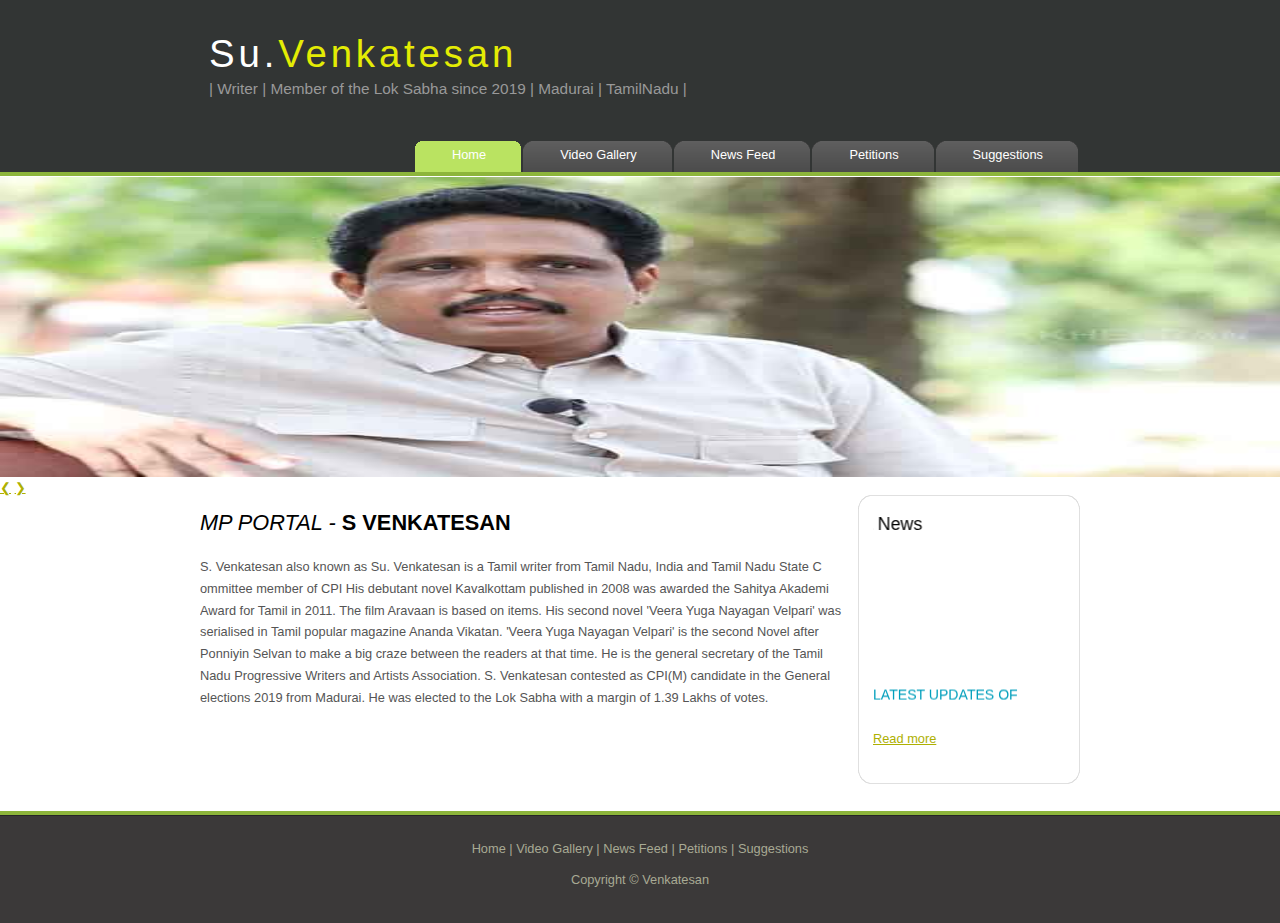
<file: index.html>
<!DOCTYPE HTML>
<html>

<head>
  <title>Su.Venkatesan</title>
  <meta name="description" content="website description" />
  <meta name="keywords" content="website keywords, website keywords" />
  <meta http-equiv="content-type" content="text/html; charset=windows-1252" />
  <link rel="stylesheet" type="text/css" href="style/style.css" />
  <script type="text/javascript" src="lib/jquery-3.4.1.min.js"> </script>
  

  
  
</head>

<body>
  <div id="main">
    <div id="header">
      <div id="logo">
        <div id="logo_text">
          <!-- class="logo_colour", allows you to change the colour of the text -->
          <h1><a href="index.html">Su.<span class="logo_colour">Venkatesan</span></a></h1>
          <h2>| Writer | Member of the Lok Sabha since 2019 | Madurai | TamilNadu |</h2>
        </div>
      </div>
      <div id="menubar">
        <ul id="menu">
          <!-- put class="selected" in the li tag for the selected page - to highlight which page you're on -->
          <li class="selected"><a href="index.html">Home</a></li>
          <li><a href="vg.html">Video Gallery</a></li>
          <li><a href="nf.html">News Feed</a></li>
          <li><a href="petition.html">Petitions</a></li>
		  <li><a href="contact.html">Suggestions</a></li>
        </ul>
      </div>
    </div>
	<!-- Slideshow container -->
<div class="slideshow-container" style="float:left" >

  <!-- Full-width images with number and caption text -->
  <div class="mySlides fade">
    <div class="numbertext"></div>
    <img src="img/su-venkatesan.jpg" width="200%" height="300">
    <div class="text"></div>
  </div>

  <div class="mySlides fade">
    <div class="numbertext"></div>
    <img src="img/venki1.jpeg" width="200%" height="300">
    <div class="text"></div>
  </div>

  <div class="mySlides fade">
    <div class="numbertext"></div>
    <img src="img/su-venkatesan.jpg" width="200%" height="300" >
    <div class="text"></div>
  </div>

  <!-- Next and previous buttons -->
  <a class="prev" onclick="plusSlides(-1)">&#10094;</a>
  <a class="next" onclick="plusSlides(1)">&#10095;</a>
</div>
<br>

<!-- The dots/circles -->
<div style="text-align:center">
  <span class="dot" onclick="currentSlide(1)"></span>
  <span class="dot" onclick="currentSlide(2)"></span>
  <span class="dot" onclick="currentSlide(3)"></span>
</div>
<script>
$(window).load(function(){
 $('.cntnr').find('img').each(function(){
  var imgClass = (this.width/this.height > 1) ? 'wide' : 'tall';
  $(this).addClass(imgClass);
 })
})
</script>
<script>
var slideIndex = 0;
showSlides();

function showSlides() {
  var i;
  var slides = document.getElementsByClassName("mySlides");
  for (i = 0; i < slides.length; i++) {
    slides[i].style.display = "none";
  }
  slideIndex++;
  if (slideIndex > slides.length) {slideIndex = 1}
  slides[slideIndex-1].style.display = "block";
  setTimeout(showSlides, 2000); // Change image every 2 seconds
}
</script>
    
    <div id="site_content">


	  <div id="sidebar_container" >
        <div class="sidebar">
          <div class="sidebar_top">
		  </div>
          <div class="sidebar_item" >
            <!-- insert your sidebar items here -->
			
            <marquee behavior="scroll" direction="right" class="c1"><h3>Latest News</h3></marquee>
            <marquee behavior="scroll" direction="up" height="150" 
			scrollamount="2" scrolldelay="10">
			<h4>Latest updates of Su.Venkatesan</h4>
            <h5></h5>
			<p>ON DATE:
			<script> document.write(new Date().toLocaleDateString()); </script>
			</p>
			<p>info<br>info<br>info<br>info<br>info<br>info<br>info<br>info<br></p>
          </marquee>
		  <p><br><a href="nf.html">Read more</a></p>
		  </div>
          <div class="sidebar_base"></div>
        </div>
	</div>
      <div id="content" >
        <!-- insert the page content here -->
        <h1><i>MP PORTAL - </i><strong><b>S VENKATESAN</b></strong></h1>
		<p>S. Venkatesan also known as Su. Venkatesan is a Tamil writer from Tamil Nadu, India and Tamil Nadu State C
		ommittee member of CPI His debutant novel Kavalkottam published in 2008 was awarded the Sahitya Akademi Award for Tamil in 2011.
		The film Aravaan is based on items. His second novel 'Veera 
		Yuga Nayagan Velpari' was serialised in Tamil popular magazine Ananda Vikatan. 'Veera Yuga Nayagan Velpari' is 
		the second Novel after Ponniyin Selvan to make a big craze between the readers at that time. He is the general secretary of 
		the Tamil Nadu Progressive Writers and Artists Association. S. Venkatesan contested as CPI(M) candidate in 
		the General elections 2019 from Madurai.
		He was elected to the Lok Sabha with a margin of 1.39 Lakhs of votes.</p>
        <p></p>
      </div>
    </div>

</div>
    <div id="content_footer"></div>
    <div id="footer" style="float:left;">
      <p><a href="index.html">Home</a> | <a href="examples.html">Video Gallery</a> | <a href="page.html">News Feed</a> | <a href="another_page.html">Petitions</a> | <a href="contact.html">Suggestions</a></p>
      <p>Copyright &copy; Venkatesan</p>
    </div>
  </div>
  
  <script type="text/javascript">!function(t,e){t.artibotApi={l:[],t:[],on:function(){this.l.push(arguments)},trigger:function(){this.t.push(arguments)}};var a=!1,i=e.createElement("script");i.async=!0,i.type="text/javascript",i.src="https://app.artibot.ai/loader.js",e.getElementsByTagName("head").item(0).appendChild(i),i.onreadystatechange=i.onload=function(){if(!(a||this.readyState&&"loaded"!=this.readyState&&"complete"!=this.readyState)){new window.ArtiBot({i:"af5b0c29-c519-4b2a-9de8-5ac57d05208c"});a=!0}}}(window,document);</script>
</body>
</html>
</file>
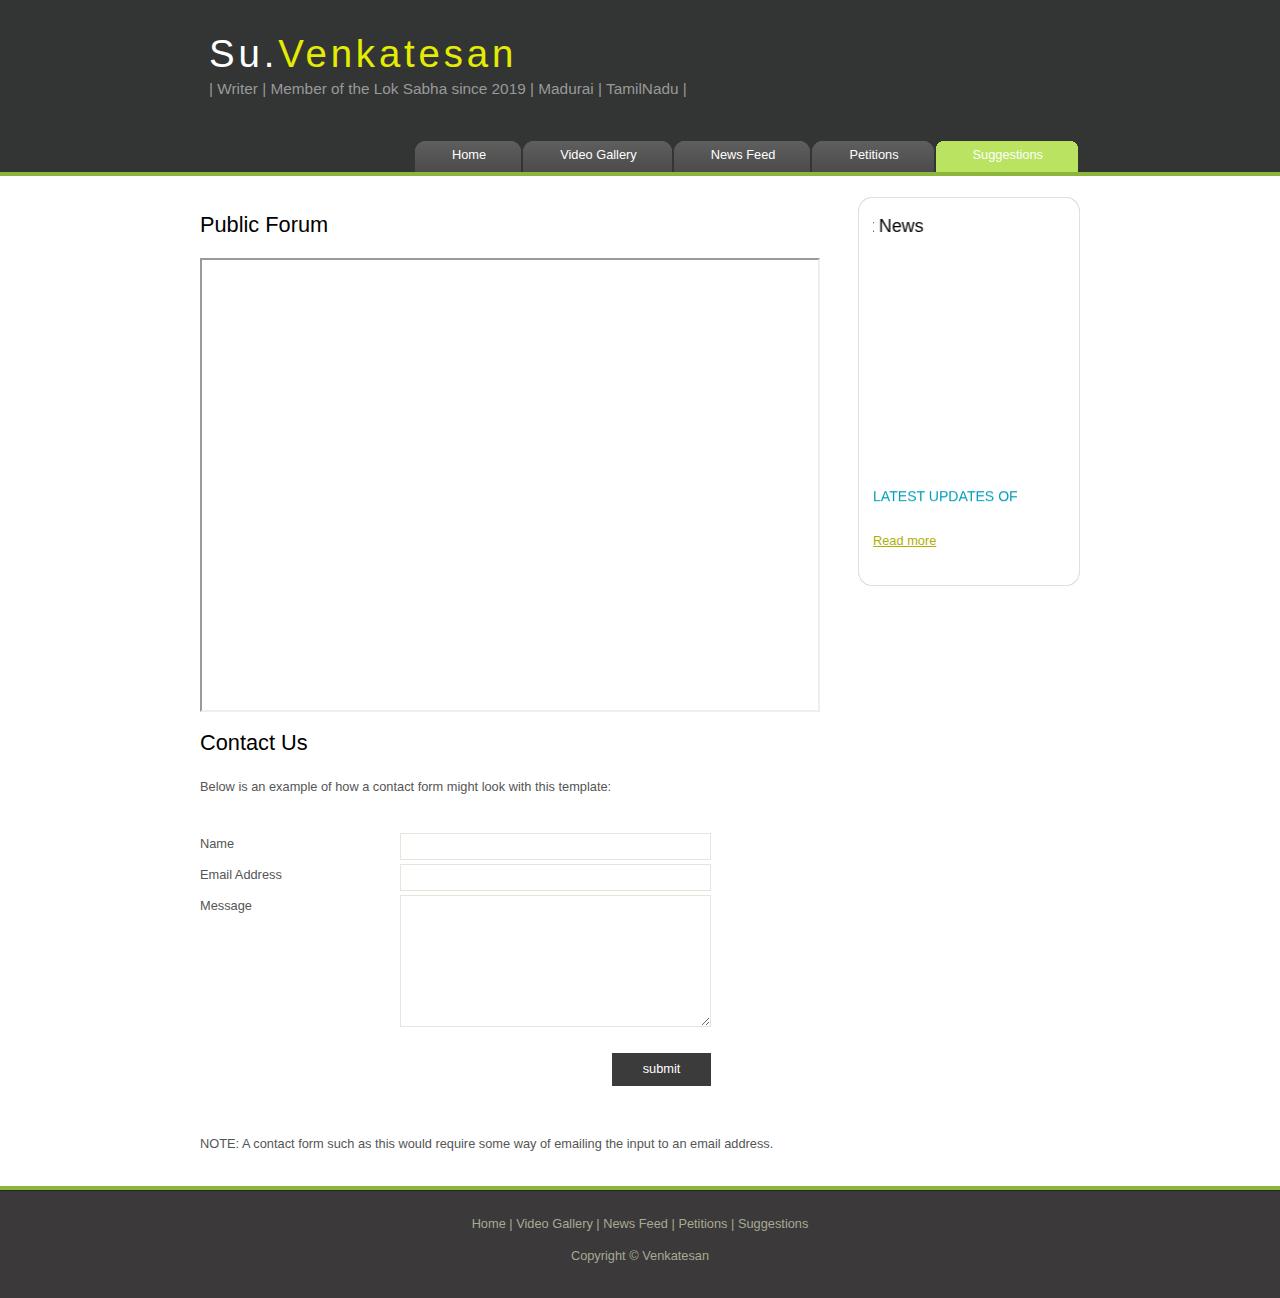
<file: contact.html>
<!DOCTYPE HTML>
<html>

<head>
  <title>Public Forum</title>
  <meta name="description" content="website description" />
  <meta name="keywords" content="website keywords, website keywords" />
  <meta http-equiv="content-type" content="text/html; charset=windows-1252" />
  <link rel="stylesheet" type="text/css" href="style/style.css" />
</head>

<body>
  <div id="main">
    <div id="header">
      <div id="logo">
        <div id="logo_text">
          <!-- class="logo_colour", allows you to change the colour of the text -->
          <h1><a href="index.html">Su.<span class="logo_colour">Venkatesan</span></a></h1>
          <h2>| Writer | Member of the Lok Sabha since 2019 | Madurai | TamilNadu |</h2>
        </div>
      </div>
      <div id="menubar">
        <ul id="menu">
          <!-- put class="selected" in the li tag for the selected page - to highlight which page you're on -->
          <li><a href="index.html">Home</a></li>
          <li><a href="vg.html">Video Gallery</a></li>
          <li><a href="nf.html">News Feed</a></li>
          <li><a href="petition.html">Petitions</a></li>
          <li class="selected"><a href="contact.html">Suggestions</a></li>
        </ul>
      </div>
    </div>
    <div id="content_header"></div>
   <div id="site_content">
      <div id="sidebar_container">
        <div class="sidebar">
          <div class="sidebar_top"></div>
          <div class="sidebar_item">
            <marquee behavior="scroll" direction="right"><h3>Latest News</h3></marquee>
            <marquee behavior="scroll" direction="up" height="250" 
			scrollamount="2" scrolldelay="10">
			<h4>Latest updates of Su.Venkatesan</h4>
            <h5></h5>
			<img src="img/venki1.jpeg">
			<p>ON DATE:
			<script> document.write(new Date().toLocaleDateString()); </script>
			</p>
			<p>info<br>info<br>info<br>info<br>info<br>info<br>info<br>info<br></p>
          </marquee>
		  <p><br><a href="page.html">Read more</a></p>
          </div>
          <div class="sidebar_base"></div>
        </div>
      </div>
      <div id="content">
		<h1> Public Forum </h1>
		<iframe src="http://mdump.forumotion.com/" height="450" width=70%>
		</iframe>
        <!-- insert the page content here -->
        <h1>Contact Us</h1>
        <p>Below is an example of how a contact form might look with this template:</p>       
          <div class="form_settings">
            <p><span>Name</span><input class="contact" type="text" name="your_name" value="" /></p>
            <p><span>Email Address</span><input class="contact" type="text" name="your_email" value="" /></p>
            <p><span>Message</span><textarea class="contact textarea" rows="8" cols="50" name="your_enquiry"></textarea></p>
            <p style="padding-top: 15px"><span>&nbsp;</span><input class="submit" type="submit" name="contact_submitted" value="submit" /></p>
          </div>       
        <p><br /><br />NOTE: A contact form such as this would require some way of emailing the input to an email address.</p>
      </div>
    </div>
    <div id="content_footer">
	</div>
    <div id="footer">
      <p><a href="index.html">Home</a> | <a href="examples.html">Video Gallery</a> | <a href="page.html">News Feed</a> | <a href="another_page.html">Petitions</a> | <a href="contact.html">Suggestions</a></p>
      <p>Copyright &copy; Venkatesan</p>
    </div>
  </div>
  <script type="text/javascript">!function(t,e){t.artibotApi={l:[],t:[],on:function(){this.l.push(arguments)},trigger:function(){this.t.push(arguments)}};var a=!1,i=e.createElement("script");i.async=!0,i.type="text/javascript",i.src="https://app.artibot.ai/loader.js",e.getElementsByTagName("head").item(0).appendChild(i),i.onreadystatechange=i.onload=function(){if(!(a||this.readyState&&"loaded"!=this.readyState&&"complete"!=this.readyState)){new window.ArtiBot({i:"af5b0c29-c519-4b2a-9de8-5ac57d05208c"});a=!0}}}(window,document);</script>
</body>
</html>
</file>
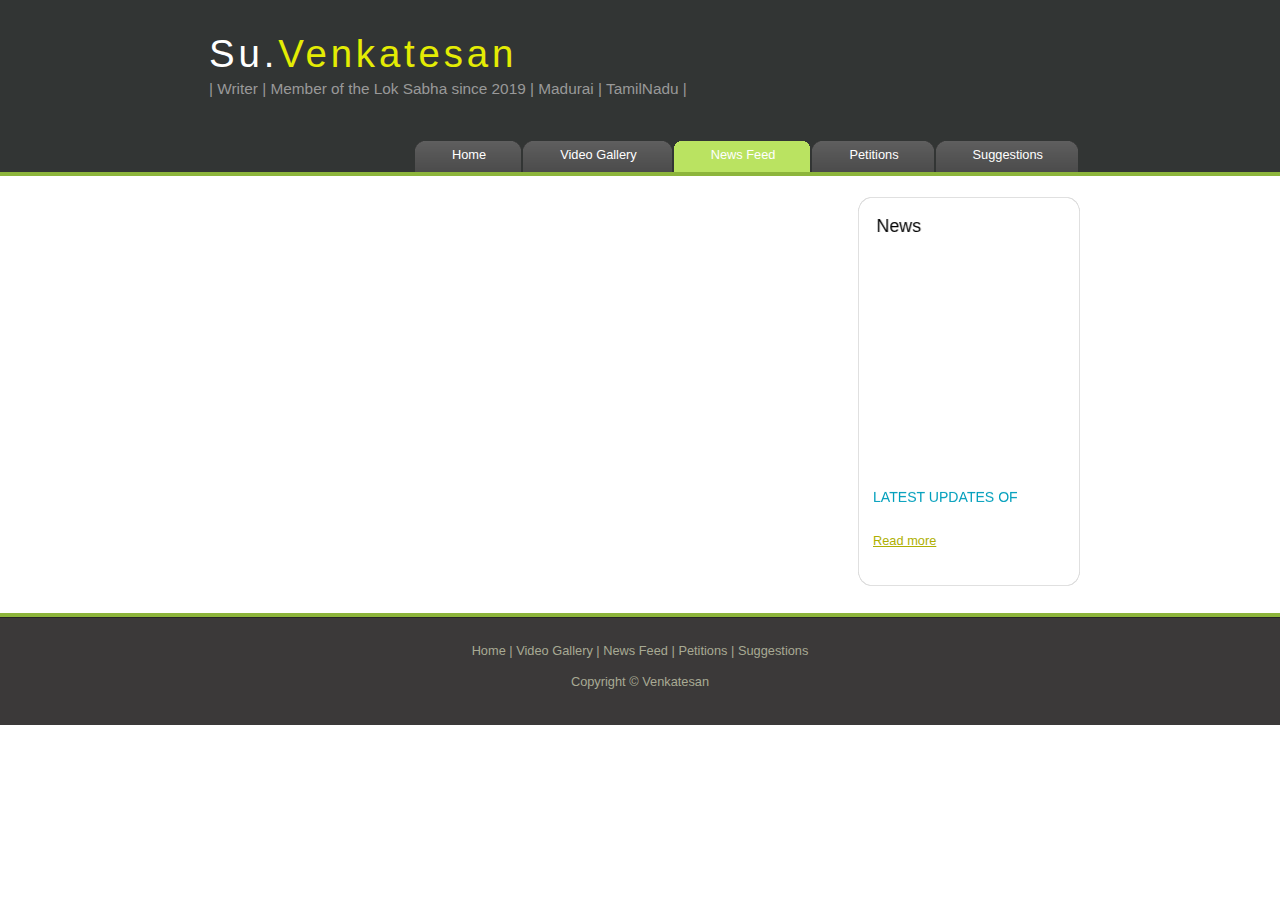
<file: nf.html>
<!DOCTYPE HTML>
<html>

<head>
  <title>News Feed</title>
  <meta name="description" content="website description" />
  <meta name="keywords" content="website keywords, website keywords" />
  <meta http-equiv="content-type" content="text/html; charset=windows-1252" />
  <link rel="stylesheet" type="text/css" href="style/style.css" />
</head>

<body>
  <div id="main">
    <div id="header">
      <div id="logo">
        <div id="logo_text">
          <!-- class="logo_colour", allows you to change the colour of the text -->
          <h1><a href="index.html">Su.<span class="logo_colour">Venkatesan</span></a></h1>
          <h2>| Writer | Member of the Lok Sabha since 2019 | Madurai | TamilNadu |</h2>
        </div>
      </div>
      <div id="menubar">
        <ul id="menu">
          <!-- put class="selected" in the li tag for the selected page - to highlight which page you're on -->
          <li><a href="index.html">Home</a></li>
          <li><a href="vg.html">Video Gallery</a></li>
          <li class="selected"><a href="nf.html">News Feed</a></li>
          <li><a href="petition.html">Petitions</a></li>
          <li><a href="contact.html">Suggestions</a></li>
        </ul>
      </div>
    </div>
    <div id="content_header"></div>
    <div id="site_content">
      <div id="sidebar_container">
        <div class="sidebar">
          <div class="sidebar_top"></div>
          <div class="sidebar_item">
            <marquee behavior="scroll" direction="right"><h3>Latest News</h3></marquee>
            <marquee behavior="scroll" direction="up" height="250" 
			scrollamount="2" scrolldelay="10">
			<h4>Latest updates of Su.Venkatesan</h4>
            <h5></h5>
			<img src="img/venki1.jpeg">
			<p>ON DATE:
			<script> document.write(new Date().toLocaleDateString()); </script>
			</p>
			<p>info<br>info<br>info<br>info<br>info<br>info<br>info<br>info<br></p>
          </marquee>
		  <p><br><a href="page.html">Read more</a></p>
          </div>
          <div class="sidebar_base"></div>
        </div>
        
        
      </div>
      <div class="content">
        <!-- insert the page content here -->
        <marquee behavior="scroll" direction="up" height="350" 
			scrollamount="2" scrolldelay="1">
		<h1>LATEST UPDATES</h1>
        <p>S. Venkatesan also known as Su. Venkatesan is a Tamil writer from Tamil Nadu, India and Tamil Nadu State C
		ommittee member of CPI His debutant novel Kavalkottam published in 2008 was awarded the Sahitya Akademi Award for Tamil in 2011.
		The film Aravaan is based on items. His second novel 'Veera 
		Yuga Nayagan Velpari' was serialised in Tamil popular magazine Ananda Vikatan. 'Veera Yuga Nayagan Velpari' is 
		the second Novel after Ponniyin Selvan to make a big craze between the readers at that time. He is the general secretary of 
		the Tamil Nadu Progressive Writers and Artists Association. S. Venkatesan contested as CPI(M) candidate in 
		the General elections 2019 from Madurai.
		He was elected to the Lok Sabha with a margin of 1.39 Lakhs of votes.</p>
        <img src="img/venki2.jpeg">
		<p>S. Venkatesan also known as Su. Venkatesan is a Tamil writer from Tamil Nadu, India and Tamil Nadu State C
		ommittee member of CPI His debutant novel Kavalkottam published in 2008 was awarded the Sahitya Akademi Award for Tamil in 2011.
		The film Aravaan is based on items. His second novel 'Veera 
		Yuga Nayagan Velpari' was serialised in Tamil popular magazine Ananda Vikatan. 'Veera Yuga Nayagan Velpari' is 
		the second Novel after Ponniyin Selvan to make a big craze between the readers at that time. He is the general secretary of 
		the Tamil Nadu Progressive Writers and Artists Association. S. Venkatesan contested as CPI(M) candidate in 
		the General elections 2019 from Madurai.
		He was elected to the Lok Sabha with a margin of 1.39 Lakhs of votes.</p><p>S. Venkatesan also known as Su. Venkatesan is a Tamil writer from Tamil Nadu, India and Tamil Nadu State C
		ommittee member of CPI His debutant novel Kavalkottam published in 2008 was awarded the Sahitya Akademi Award for Tamil in 2011.
		The film Aravaan is based on items. His second novel 'Veera 
		Yuga Nayagan Velpari' was serialised in Tamil popular magazine Ananda Vikatan. 'Veera Yuga Nayagan Velpari' is 
		the second Novel after Ponniyin Selvan to make a big craze between the readers at that time. He is the general secretary of 
		the Tamil Nadu Progressive Writers and Artists Association. S. Venkatesan contested as CPI(M) candidate in 
		the General elections 2019 from Madurai.
		He was elected to the Lok Sabha with a margin of 1.39 Lakhs of votes.</p>
		
		</marquee>
	  </div>
    </div>
    <div id="content_footer"></div>
    <div id="footer">
      <p><a href="index.html">Home</a> | <a href="examples.html">Video Gallery</a> | <a href="page.html">News Feed</a> | <a href="another_page.html">Petitions</a> | <a href="contact.html">Suggestions</a></p>
      <p>Copyright &copy; Venkatesan</p>
    </div>
  </div>
  <script type="text/javascript">!function(t,e){t.artibotApi={l:[],t:[],on:function(){this.l.push(arguments)},trigger:function(){this.t.push(arguments)}};var a=!1,i=e.createElement("script");i.async=!0,i.type="text/javascript",i.src="https://app.artibot.ai/loader.js",e.getElementsByTagName("head").item(0).appendChild(i),i.onreadystatechange=i.onload=function(){if(!(a||this.readyState&&"loaded"!=this.readyState&&"complete"!=this.readyState)){new window.ArtiBot({i:"af5b0c29-c519-4b2a-9de8-5ac57d05208c"});a=!0}}}(window,document);</script>
</body>
</html>
</file>
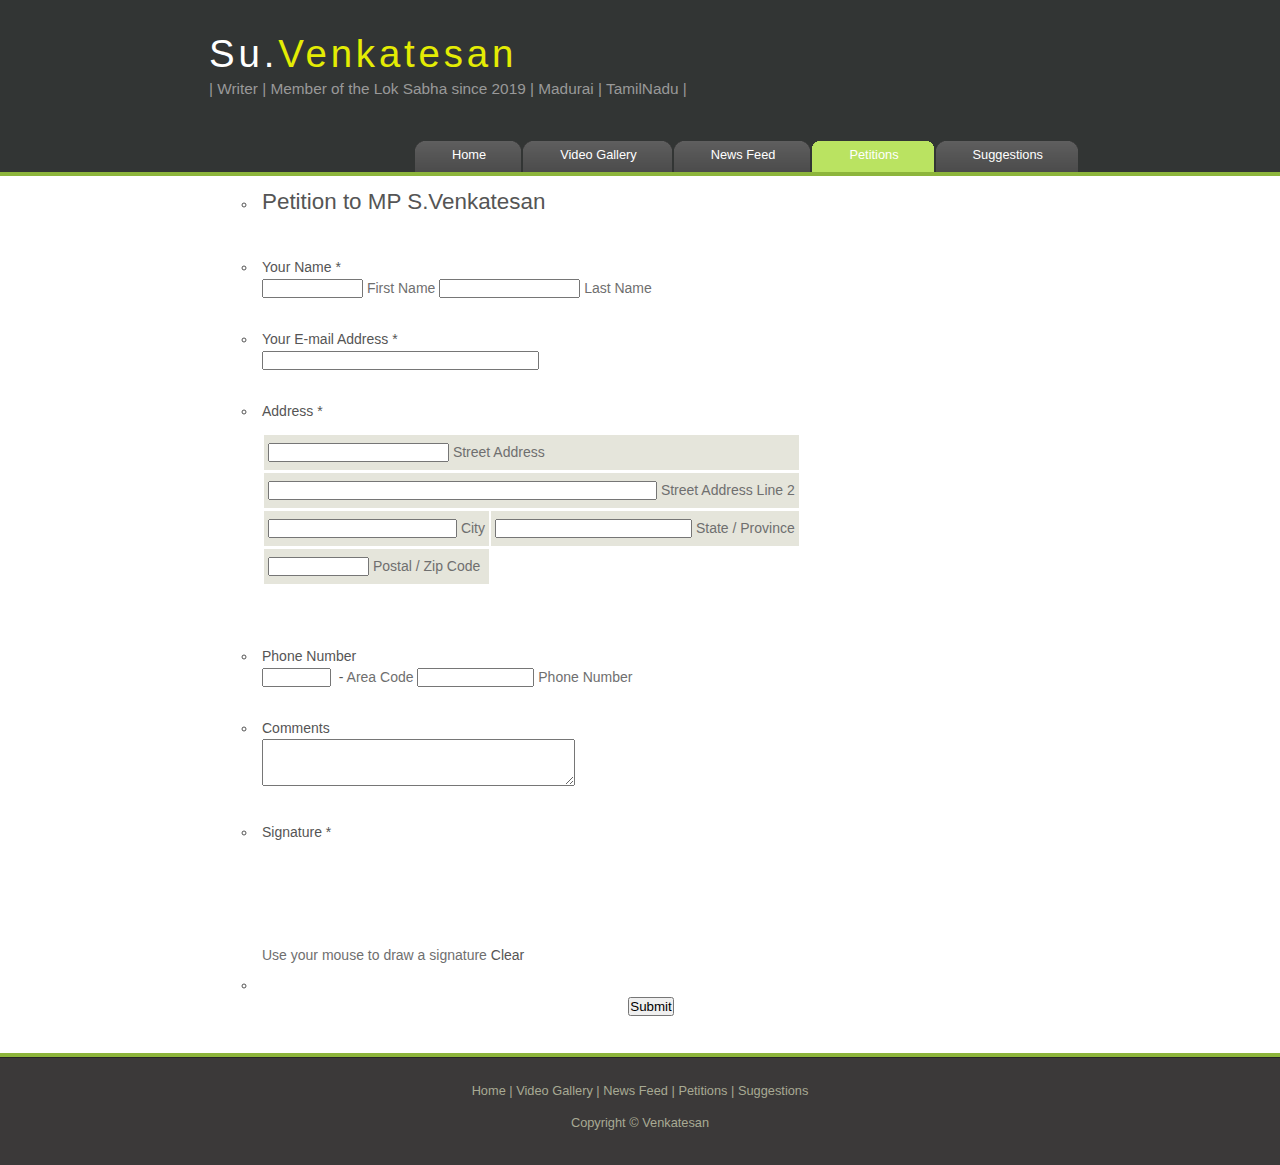
<file: petition.html>
<!DOCTYPE HTML>
<html>

<head>
  <title>Petition</title>
  <meta name="description" content="website description" />
  <meta name="keywords" content="website keywords, website keywords" />
  <meta http-equiv="content-type" content="text/html; charset=windows-1252" />
  <link rel="stylesheet" type="text/css" href="style/style.css" />
</head>

<body>
  <div id="main">
    <div id="header">
      <div id="logo">
        <div id="logo_text">
          <!-- class="logo_colour", allows you to change the colour of the text -->
          <h1><a href="index.html">Su.<span class="logo_colour">Venkatesan</span></a></h1>
          <h2>| Writer | Member of the Lok Sabha since 2019 | Madurai | TamilNadu |</h2>
        </div>
      </div>
      <div id="menubar">
        <ul id="menu">
          <!-- put class="selected" in the li tag for the selected page - to highlight which page you're on -->
          <li><a href="index.html">Home</a></li>
          <li><a href="vg.html">Video Gallery</a></li>
          <li><a href="nf.html">News Feed</a></li>
          <li class="selected"><a href="petition.html">Petitions</a></li>
          <li><a href="contact.html">Suggestions</a></li>
        </ul>
      </div>
    </div>
    <div id="content_header"></div>
 
 
 
 <link type="text/css" media="print" rel="stylesheet" href="https://cdn.jotfor.ms/css/printForm.css?3.3.14743" />
<link type="text/css" rel="stylesheet" href="https://cdn.jotfor.ms/css/styles/nova.css?3.3.14743" />
<link type="text/css" rel="stylesheet" href="https://cdn.jotfor.ms/themes/CSS/566a91c2977cdfcd478b4567.css?themeRevisionID=5cf39fbd544a5401541a4081"/>
<style type="text/css">
    .form-label-left{
        width:150px;
    }
    .form-line{
        padding-top:12px;
        padding-bottom:12px;
    }
    .form-label-right{
        width:150px;
    }
    body, html{
        margin:0;
        padding:0;
        background:#fff;
    }

    .form-all{
        margin:0px auto;
        padding-top:0px;
        width:800px;
        color:#555 !important;
        font-family:"Lucida Grande", "Lucida Sans Unicode", "Lucida Sans", Verdana, sans-serif;
        font-size:14px;
    }
    .form-radio-item label, .form-checkbox-item label, .form-grading-label, .form-header{
        color: false;
    }

</style>

<style type="text/css" id="form-designer-style">
    /* Injected CSS Code */
/*PREFERENCES STYLE*/
    .form-all {
      font-family: 'Lucida Grande', 'Lucida Sans Unicode', 'Lucida Sans', Verdana, Tahoma, sans-serif, sans-serif;
    }
    .form-all .qq-upload-button,
    .form-all .form-submit-button,
    .form-all .form-submit-reset,
    .form-all .form-submit-print {
      font-family: 'Lucida Grande', 'Lucida Sans Unicode', 'Lucida Sans', Verdana, Tahoma, sans-serif, sans-serif;
    }
    .form-all .form-pagebreak-back-container,
    .form-all .form-pagebreak-next-container {
      font-family: 'Lucida Grande', 'Lucida Sans Unicode', 'Lucida Sans', Verdana, Tahoma, sans-serif, sans-serif;
    }
    .form-header-group {
      font-family: 'Lucida Grande', 'Lucida Sans Unicode', 'Lucida Sans', Verdana, Tahoma, sans-serif, sans-serif;
    }
    .form-label {
      font-family: 'Lucida Grande', 'Lucida Sans Unicode', 'Lucida Sans', Verdana, Tahoma, sans-serif, sans-serif;
    }
  
    .form-label.form-label-auto {
      
    display: block;
    float: none;
    text-align: left;
    width: 100%;
  
    }
  
    .form-line {
      margin-top: 12px 36px 12px 36px px;
      margin-bottom: 12px 36px 12px 36px px;
    }
  
    .form-all {
      width: 800px;
    }
  
    .form-label-left,
    .form-label-right,
    .form-label-left.form-label-auto,
    .form-label-right.form-label-auto {
      width: 150px;
    }
  
    .form-all {
      font-size: 14pxpx
    }
    .form-all .qq-upload-button,
    .form-all .qq-upload-button,
    .form-all .form-submit-button,
    .form-all .form-submit-reset,
    .form-all .form-submit-print {
      font-size: 14pxpx
    }
    .form-all .form-pagebreak-back-container,
    .form-all .form-pagebreak-next-container {
      font-size: 14pxpx
    }
  
    .supernova .form-all, .form-all {
      background-color: #fff;
      border: 1px solid transparent;
    }
  
    .form-all {
      color: #555;
    }
    .form-header-group .form-header {
      color: #555;
    }
    .form-header-group .form-subHeader {
      color: #555;
    }
    .form-label-top,
    .form-label-left,
    .form-label-right,
    .form-html,
    .form-checkbox-item label,
    .form-radio-item label {
      color: #555;
    }
    .form-sub-label {
      color: #6f6f6f;
    }
  
    .supernova {
      background-color: undefined;
    }
    .supernova body {
      background: transparent;
    }
  
    .form-textbox,
    .form-textarea,
    .form-radio-other-input,
    .form-checkbox-other-input,
    .form-captcha input,
    .form-spinner input {
      background-color: undefined;
    }
  
    .supernova {
      background-image: none;
    }
    #stage {
      background-image: none;
    }
  
    .form-all {
      background-image: none;
    }
  
  .ie-8 .form-all:before { display: none; }
  .ie-8 {
    margin-top: auto;
    margin-top: initial;
  }
  
  /*PREFERENCES STYLE*//*__INSPECT_SEPERATOR__*/
    /* Injected CSS Code */
</style>

<form class="jotform-form" action="https://submit.jotform.com/submit/200051806642445/" method="post" name="form_200051806642445" id="200051806642445" accept-charset="utf-8">
  <input type="hidden" name="formID" value="200051806642445" />
  <input type="hidden" id="JWTContainer" value="" />
  <input type="hidden" id="cardinalOrderNumber" value="" />
  <div role="main" class="form-all">
    <ul class="form-section page-section">
      <li id="cid_24" class="form-input-wide" data-type="control_head">
        <div class="form-header-group ">
          <div class="header-text httal htvam">
            <h2 id="header_24" class="form-header" data-component="header">
              Petition to MP S.Venkatesan
            </h2>
          </div>
        </div>
      </li>
      <li class="form-line jf-required" data-type="control_fullname" id="id_15">
        <label class="form-label form-label-top form-label-auto" id="label_15" for="first_15">
          Your Name
          <span class="form-required">
            *
          </span>
        </label>
        <div id="cid_15" class="form-input-wide jf-required">
          <div data-wrapper-react="true">
            <span class="form-sub-label-container " style="vertical-align:top">
              <input type="text" id="first_15" name="q15_yourName[first]" class="form-textbox validate[required]" size="10" value="" data-component="first" aria-labelledby="label_15 sublabel_15_first" required="" />
              <label class="form-sub-label" for="first_15" id="sublabel_15_first" style="min-height:13px"> First Name </label>
            </span>
            <span class="form-sub-label-container " style="vertical-align:top">
              <input type="text" id="last_15" name="q15_yourName[last]" class="form-textbox validate[required]" size="15" value="" data-component="last" aria-labelledby="label_15 sublabel_15_last" required="" />
              <label class="form-sub-label" for="last_15" id="sublabel_15_last" style="min-height:13px"> Last Name </label>
            </span>
          </div>
        </div>
      </li>
      <li class="form-line jf-required" data-type="control_email" id="id_16">
        <label class="form-label form-label-top form-label-auto" id="label_16" for="input_16">
          Your E-mail Address
          <span class="form-required">
            *
          </span>
        </label>
        <div id="cid_16" class="form-input-wide jf-required">
          <input type="email" id="input_16" name="q16_yourEmail" class="form-textbox validate[required, Email]" size="32" value="" data-component="email" aria-labelledby="label_16" required="" />
        </div>
      </li>
      <li class="form-line jf-required" data-type="control_address" id="id_32">
        <label class="form-label form-label-top form-label-auto" id="label_32" for="input_32_addr_line1">
          Address
          <span class="form-required">
            *
          </span>
        </label>
        <div id="cid_32" class="form-input-wide jf-required">
          <table summary="" class="form-address-table">
            <tbody>
              <tr>
                <td colSpan="2">
                  <span class="form-sub-label-container " style="vertical-align:top">
                    <input type="text" id="input_32_addr_line1" name="q32_address32[addr_line1]" class="form-textbox validate[required] form-address-line" autoComplete="address-line1" value="" data-component="address_line_1" aria-labelledby="label_32 sublabel_32_addr_line1" required="" />
                    <label class="form-sub-label" for="input_32_addr_line1" id="sublabel_32_addr_line1" style="min-height:13px"> Street Address </label>
                  </span>
                </td>
              </tr>
              <tr>
                <td colSpan="2">
                  <span class="form-sub-label-container " style="vertical-align:top">
                    <input type="text" id="input_32_addr_line2" name="q32_address32[addr_line2]" class="form-textbox form-address-line" autoComplete="address-line2" size="46" value="" data-component="address_line_2" aria-labelledby="label_32 sublabel_32_addr_line2" required="" />
                    <label class="form-sub-label" for="input_32_addr_line2" id="sublabel_32_addr_line2" style="min-height:13px"> Street Address Line 2 </label>
                  </span>
                </td>
              </tr>
              <tr>
                <td>
                  <span class="form-sub-label-container " style="vertical-align:top">
                    <input type="text" id="input_32_city" name="q32_address32[city]" class="form-textbox validate[required] form-address-city" autoComplete="address-level2" size="21" value="" data-component="city" aria-labelledby="label_32 sublabel_32_city" required="" />
                    <label class="form-sub-label" for="input_32_city" id="sublabel_32_city" style="min-height:13px"> City </label>
                  </span>
                </td>
                <td>
                  <span class="form-sub-label-container " style="vertical-align:top">
                    <input type="text" id="input_32_state" name="q32_address32[state]" class="form-textbox validate[required] form-address-state" autoComplete="address-level1" size="22" value="" data-component="state" aria-labelledby="label_32 sublabel_32_state" required="" />
                    <label class="form-sub-label" for="input_32_state" id="sublabel_32_state" style="min-height:13px"> State / Province </label>
                  </span>
                </td>
              </tr>
              <tr>
                <td>
                  <span class="form-sub-label-container " style="vertical-align:top">
                    <input type="text" id="input_32_postal" name="q32_address32[postal]" class="form-textbox form-address-postal" autoComplete="postal-code" size="10" value="" data-component="zip" aria-labelledby="label_32 sublabel_32_postal" required="" />
                    <label class="form-sub-label" for="input_32_postal" id="sublabel_32_postal" style="min-height:13px"> Postal / Zip Code </label>
                  </span>
                </td>
                <td style="display:none">
                  <span class="form-sub-label-container " style="vertical-align:top">
                    <select class="form-dropdown validate[required] form-address-country noTranslate" name="q32_address32[country]" id="input_32_country" data-component="country" required="" aria-labelledby="label_32 sublabel_32_country" autoComplete="new-password">
                      <option value=""> Please Select </option>
                      <option value="United States"> United States </option>
                      <option value="Afghanistan"> Afghanistan </option>
                      <option value="Albania"> Albania </option>
                      <option value="Zambia"> Zambia </option>
                      <option value="Zimbabwe"> Zimbabwe </option>
                      <option value="other"> Other </option>
                    </select>
                    <label class="form-sub-label" for="input_32_country" id="sublabel_32_country" style="min-height:13px"> Country </label>
                  </span>
                </td>
              </tr>
            </tbody>
          </table>
        </div>
      </li>
      <li class="form-line" data-type="control_phone" id="id_34">
        <label class="form-label form-label-top form-label-auto" id="label_34" for="input_34_area"> Phone Number </label>
        <div id="cid_34" class="form-input-wide">
          <div data-wrapper-react="true">
            <span class="form-sub-label-container " style="vertical-align:top">
              <input type="tel" id="input_34_area" name="q34_phoneNumber[area]" class="form-textbox" size="6" value="" data-component="areaCode" aria-labelledby="label_34 sublabel_34_area" />
              <span class="phone-separate" aria-hidden="true">
                �-
              </span>
              <label class="form-sub-label" for="input_34_area" id="sublabel_34_area" style="min-height:13px"> Area Code </label>
            </span>
            <span class="form-sub-label-container " style="vertical-align:top">
              <input type="tel" id="input_34_phone" name="q34_phoneNumber[phone]" class="form-textbox" size="12" value="" data-component="phone" aria-labelledby="label_34 sublabel_34_phone" />
              <label class="form-sub-label" for="input_34_phone" id="sublabel_34_phone" style="min-height:13px"> Phone Number </label>
            </span>
          </div>
        </div>
      </li>
        <li class="form-line" data-type="control_textarea" id="id_17">
        <label class="form-label form-label-top form-label-auto" id="label_17" for="input_17"> Comments </label>
        <div id="cid_17" class="form-input-wide">
          <textarea id="input_17" class="form-textarea" name="q17_comments" cols="37" rows="3" data-component="textarea" aria-labelledby="label_17"></textarea>
        </div>
      </li>
      <li class="form-line form-line-column form-col-1 jf-required" data-type="control_signature" id="id_33">
        <label class="form-label form-label-top" id="label_33" for="input_33">
          Signature
          <span class="form-required">
            *
          </span>
        </label>
        <div id="cid_33" class="form-input-wide jf-required">
          <div data-wrapper-react="true">
            <div id="signature_pad_33" class="signature-pad-wrapper" style="width:402px;height:102px">
              <span class="form-sub-label-container " style="vertical-align:top">
                <div data-wrapper-react="true">
                  <!--[if IE 7]>
                    <script type="text/javascript" src="/js/vendor/json2.js"></script>
                  <![endif]-->
                </div>
                <div class="signature-line signature-wrapper" data-component="signature" style="width:402px;height:102px">
                  <div id="sig_pad_33" data-width="400" data-height="100" data-id="33" data-required="true" class="pad validate[required]">
                  </div>
                  <input type="hidden" name="q33_signature" class="output4" id="input_33" />
                </div>
                <label class="form-sub-label" for="sig_pad_33" style="min-height:13px"> Use your mouse to draw a signature </label>
              </span>
              <span class="clear-pad-btn clear-pad" role="button" tabindex="0">
                Clear
              </span>
            </div>
            <div data-wrapper-react="true">
              <script type="text/javascript">
              window.signatureForm = true
              </script>
            </div>
          </div>
        </div>
      </li>
      <li class="form-line" data-type="control_button" id="id_14">
        <div id="cid_14" class="form-input-wide">
          <div style="text-align:center" class="form-buttons-wrapper "><br>
            <center><button id="input_14" type="submit" class="form-submit-button form-submit-button-cool_grey" data-component="button">
              Submit
            </button></center>
          </div>
        </div>
      </li>
      <li style="display:none">
        Should be Empty:
        <input type="text" name="website" value="" />
      </li>
    </ul>
  </div>
</form>	
   


    <div id="content_footer"></div>
    <div id="footer">
      <p><a href="index.html">Home</a> | <a href="examples.html">Video Gallery</a> | <a href="page.html">News Feed</a> | <a href="another_page.html">Petitions</a> | <a href="contact.html">Suggestions</a></p>
      <p>Copyright &copy; Venkatesan</p>
    </div>
  </div>
  <script type="text/javascript">!function(t,e){t.artibotApi={l:[],t:[],on:function(){this.l.push(arguments)},trigger:function(){this.t.push(arguments)}};var a=!1,i=e.createElement("script");i.async=!0,i.type="text/javascript",i.src="https://app.artibot.ai/loader.js",e.getElementsByTagName("head").item(0).appendChild(i),i.onreadystatechange=i.onload=function(){if(!(a||this.readyState&&"loaded"!=this.readyState&&"complete"!=this.readyState)){new window.ArtiBot({i:"af5b0c29-c519-4b2a-9de8-5ac57d05208c"});a=!0}}}(window,document);</script>
</body>
</html>
</file>
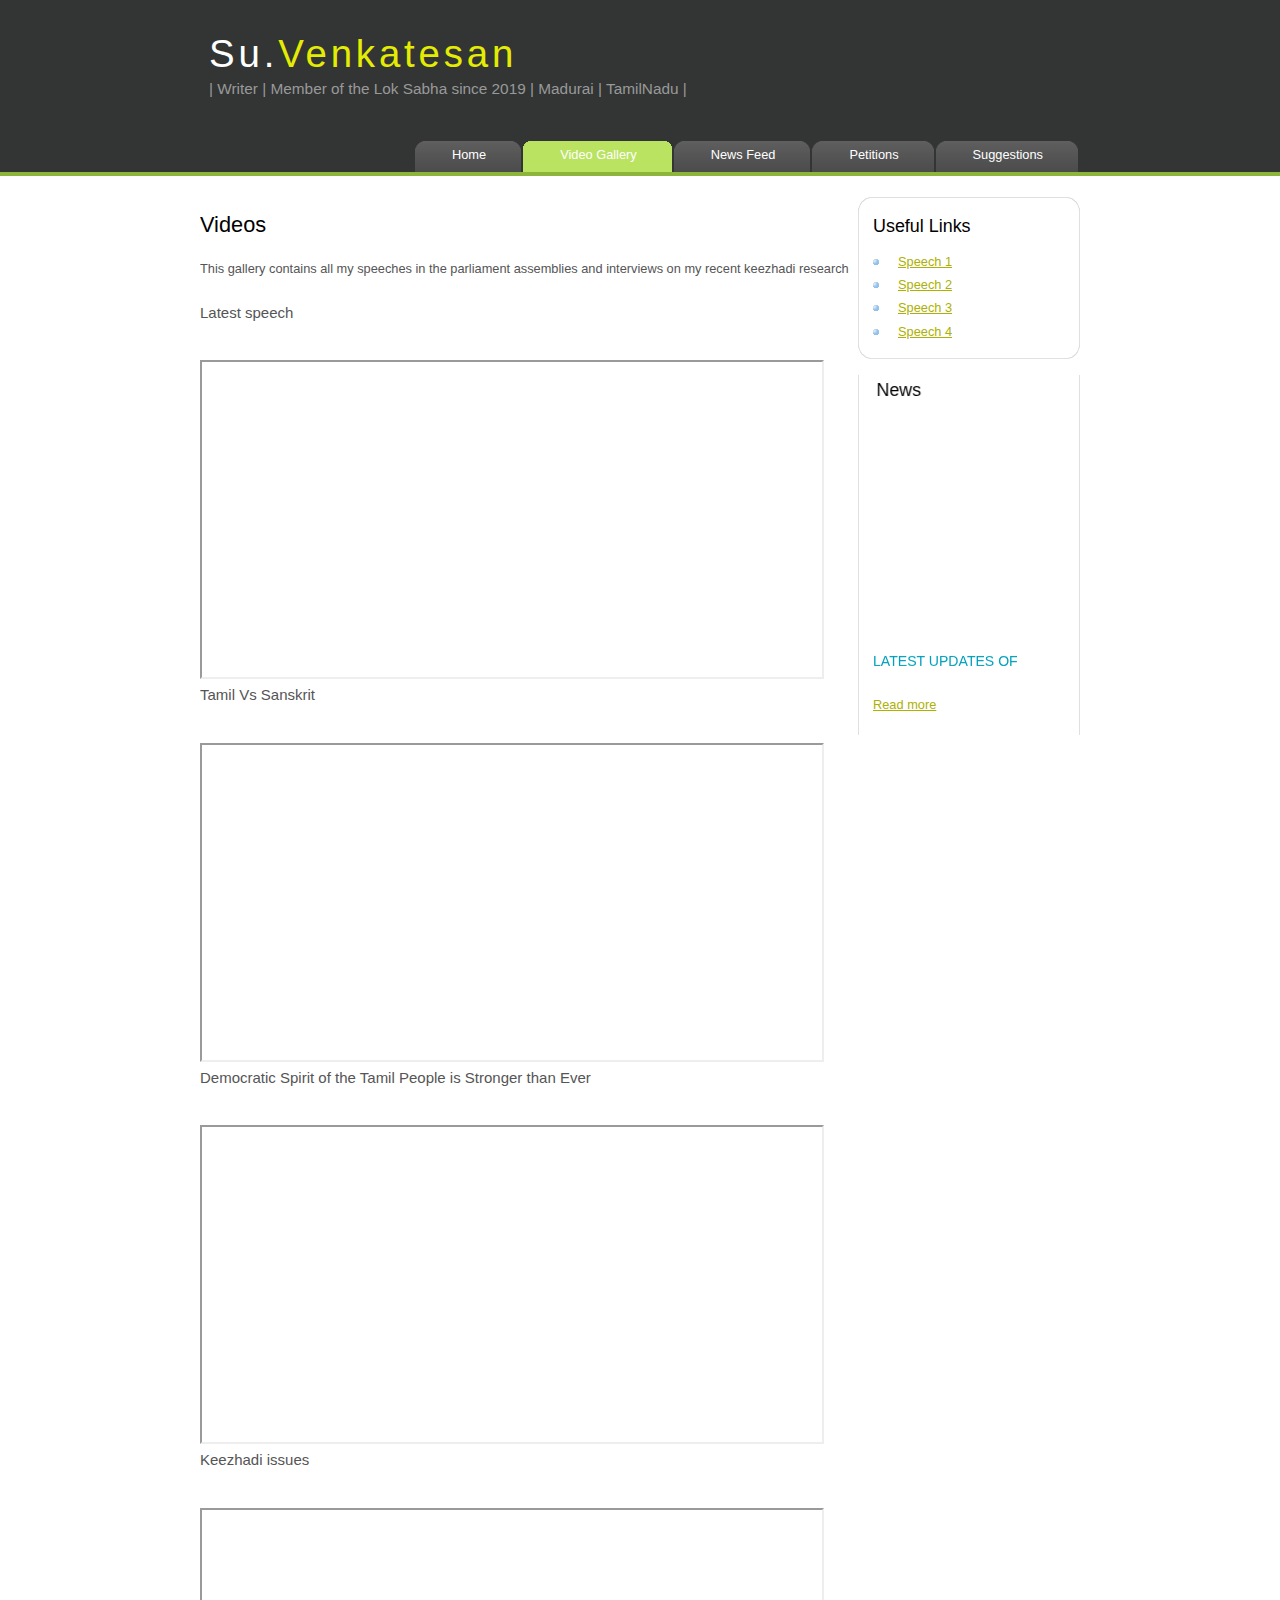
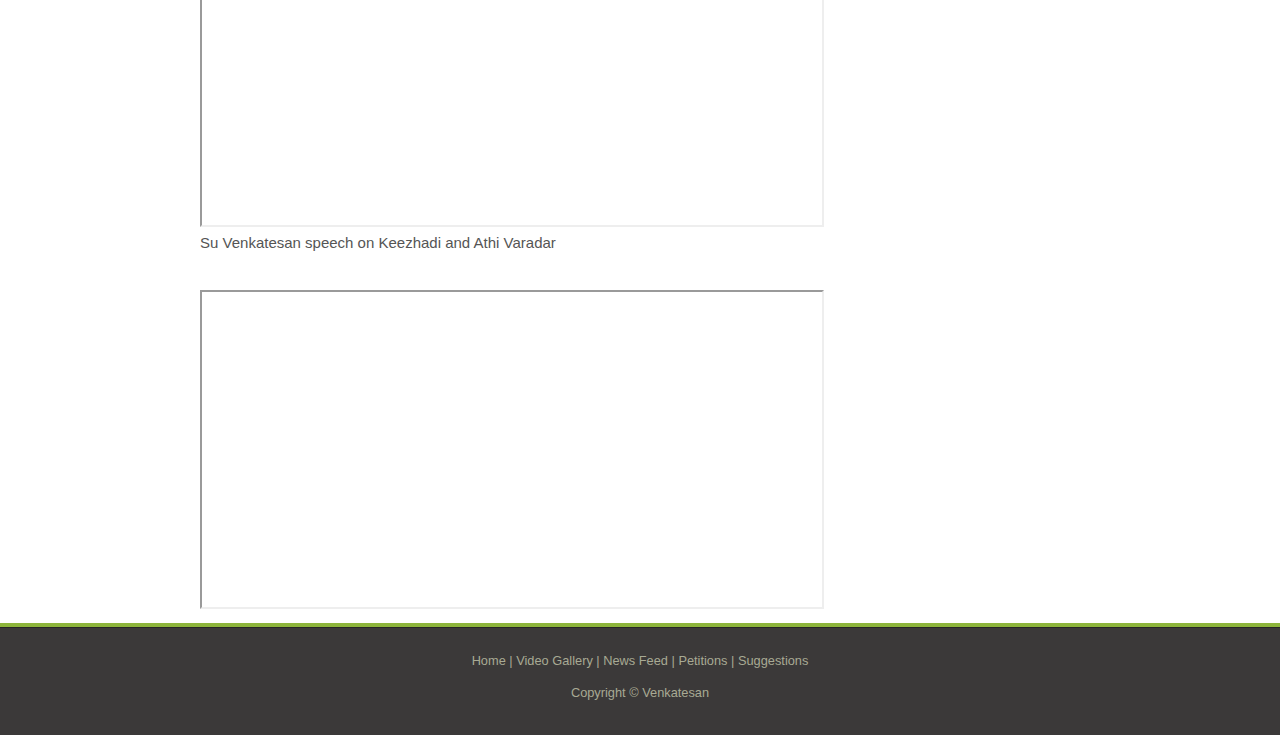
<file: vg.html>
<!DOCTYPE HTML>
<html>

<head>
  <title>Video Gallery</title>
  <meta name="description" content="website description" />
  <meta name="keywords" content="website keywords, website keywords" />
  <meta http-equiv="content-type" content="text/html; charset=windows-1252" />
  <link rel="stylesheet" type="text/css" href="style/style.css" />
</head>

<body>
  <div id="main">
    <div id="header">
      <div id="logo">
        <div id="logo_text">
          <!-- class="logo_colour", allows you to change the colour of the text -->
          <h1><a href="index.html">Su.<span class="logo_colour">Venkatesan</span></a></h1>
          <h2>| Writer | Member of the Lok Sabha since 2019 | Madurai | TamilNadu |</h2>
        </div>
      </div>
      <div id="menubar">
        <ul id="menu">
          <!-- put class="selected" in the li tag for the selected page - to highlight which page you're on -->
          <li><a href="index.html">Home</a></li>
          <li class="selected"><a href="vg.html">Video Gallery</a></li>
          <li><a href="nf.html">News Feed</a></li>
          <li><a href="petition.html">Petitions</a></li>
          <li><a href="contact.html">Suggestions</a></li>
        </ul>
      </div>
    </div>
    <div id="content_header"></div>
    <div id="site_content">
      <div id="sidebar_container">
        
        <div class="sidebar">
          <div class="sidebar_top"></div>
          <div class="sidebar_item">
            <h3>Useful Links</h3>
            <ul>
              <li><a href="#">Speech 1</a></li>
              <li><a href="#">Speech 2</a></li>
              <li><a href="#">Speech 3</a></li>
              <li><a href="#">Speech 4</a></li>
            </ul>
          </div>
          <div class="sidebar_base"></div>
        </div>
        <div class="sidebar">
         <div class="sidebar_item" style="position:static;top:5;left:6;">
            <marquee behavior="scroll" direction="right"><h3>Latest News</h3></marquee>
            <marquee behavior="scroll" direction="up" height="250" 
			scrollamount="2" scrolldelay="10">
			<h4>Latest updates of Su.Venkatesan</h4>
            <h5></h5>
			<img src="img/venki1.jpeg">
			<p>ON DATE:
			<script> document.write(new Date().toLocaleDateString()); </script>
			</p>
			<p>info<br>info<br>info<br>info<br>info<br>info<br>info<br>info<br></p>
          </marquee>
		  <p><br><a href="page.html">Read more</a></p>
          </div>
          
        </div>
      </div>
      <div id="content">
        <h1>Videos</h1>
		<p>This gallery contains all my speeches in the parliament assemblies and interviews on my recent keezhadi research</p>
		<p style="font-size:15px">Latest speech</p>
		</br>
		<iframe width="620" height="315" src="https://www.youtube.com/embed/EA-0Kieoii4"></iframe></br>
		<p style="font-size:15px">Tamil Vs Sanskrit </p>
		</br>
        <iframe width="620" height="315" src="https://www.youtube.com/embed/FTDs6tjNqpg"></iframe></br>
		<p style="font-size:15px">Democratic Spirit of the Tamil People is Stronger than Ever</p>
		</br>
		<iframe width="620" height="315" src="https://www.youtube.com/embed/FY2i-SMmE3I"></iframe></br>
		<p style="font-size:15px">Keezhadi issues </p>
		</br>
		<iframe width="620" height="315" src="https://www.youtube.com/embed/8a2Hd-X2Mcs"></iframe></br>
		<p style="font-size:15px">Su Venkatesan speech on Keezhadi and Athi Varadar</p>
		</br>
		<iframe width="620" height="315" src="https://www.youtube.com/embed/G08ZoBrWkck"></iframe></br>        
      </div>
    </div>
    <div id="content_footer"></div>
    <div id="footer">
      <p><a href="index.html">Home</a> | <a href="examples.html">Video Gallery</a> | <a href="page.html">News Feed</a> | <a href="another_page.html">Petitions</a> | <a href="contact.html">Suggestions</a></p>
      <p>Copyright &copy; Venkatesan</p>
    </div>
  </div>
  <script type="text/javascript">!function(t,e){t.artibotApi={l:[],t:[],on:function(){this.l.push(arguments)},trigger:function(){this.t.push(arguments)}};var a=!1,i=e.createElement("script");i.async=!0,i.type="text/javascript",i.src="https://app.artibot.ai/loader.js",e.getElementsByTagName("head").item(0).appendChild(i),i.onreadystatechange=i.onload=function(){if(!(a||this.readyState&&"loaded"!=this.readyState&&"complete"!=this.readyState)){new window.ArtiBot({i:"af5b0c29-c519-4b2a-9de8-5ac57d05208c"});a=!0}}}(window,document);</script>
</body>
</html>
</file>
<file: style/style.css>
html
{ height: 100%;}

*
{ margin: 0;
  padding: 0;}

body
{ font: normal .80em 'trebuchet ms', arial, sans-serif;
  background: #FFF;
  color: #555;}

p
{ padding: 0 0 20px 0;
  line-height: 1.7em;}

img
{ border: 0;}

h1, h2, h3, h4, h5, h6 
{ color: #362C20;
  letter-spacing: 0em;
  padding: 0 0 5px 0;}

h1, h2, h3
{ font: normal 170% 'century gothic', arial;
  margin: 0 0 15px 0;
  padding: 15px 0 5px 0;
  color: #000;}

h2
{ font-size: 160%;
  padding: 9px 0 5px 0;
  color: #009FBC;}

h3
{ font-size: 140%;
  padding: 5px 0 0 0;}

h4, h6
{ color: #009FBC;
  padding: 0 0 5px 0;
  font: normal 110% arial;
  text-transform: uppercase;}

h5, h6
{ color: #888;
  font: normal 95% arial;
  letter-spacing: normal;
  padding: 0 0 15px 0;}

a, a:hover
{ outline: none;
  text-decoration: underline;
  color: #AEB002;}

a:hover
{ text-decoration: none;}

blockquote
{ margin: 20px 0; 
  padding: 10px 20px 0 20px;
  border: 1px solid #E5E5DB;
  background: #FFF;}

ul
{ margin: 2px 0 22px 17px;}

ul li
{ list-style-type: circle;
  margin: 0 0 6px 0; 
  padding: 0 0 4px 5px;
  line-height: 1.5em;}

ol
{ margin: 8px 0 22px 20px;}

ol li
{ margin: 0 0 11px 0;}

.left
{ float: left;
  width: auto;
  margin-right: 10px;}

.right
{ float: right; 
  width: auto;
  margin-left: 10px;}

.center
{ display: block;
  text-align: center;
  margin: 20px auto;}

#main, #logo, #menubar, #site_content, #footer
{ margin-left: auto; 
  margin-right: auto;}

#header
{ background: #323534 url(back.png) repeat-x;
  height: 177px;}
  
#banner
{  background: transparent url(banner.jpg) no-repeat;
  width: 860px;
  height: 180px;
  margin-bottom: 20px;
  border: 10px solid #DDD;}

#logo
{ width: 880px;
  position: relative;
  height: 140px;
  background: transparent;}

#logo #logo_text 
{ position: absolute; 
  top: 10px;
  left: 0;}

#logo h1, #logo h2
{ font: normal 300% 'century gothic', arial, sans-serif;
  border-bottom: 0;
  text-transform: none;
  margin: 0 0 0 9px;}

#logo_text h1, #logo_text h1 a, #logo_text h1 a:hover 
{ padding: 22px 0 0 0;
  color: #FFF;
  letter-spacing: 0.1em;
  text-decoration: none;}

#logo_text h1 a .logo_colour
{ color: #E4EC04;}

#logo_text a:hover .logo_colour
{ color: #FFF;}

#logo_text h2
{ font-size: 120%;
  padding: 4px 0 0 0;
  color: #999;}

#menubar
{ width: 880px;
  height: 46px;} 

ul#menu
{ float: right;
  margin: 0;}

ul#menu li
{ float: left;
  padding: 0 0 0 9px;
  list-style: none;
  margin: 1px 2px 0 0;
  background: #5A5A5A url(tab.png) no-repeat 0 0;}

ul#menu li a
{ font: normal 100% 'trebuchet ms', sans-serif;
  display: block; 
  float: left; 
  height: 20px;
  padding: 6px 35px 5px 28px;
  text-align: center;
  color: #FFF;
  text-decoration: none;
  background: #5A5A5A url(tab.png) no-repeat 100% 0;} 

ul#menu li.selected a
{ height: 20px;
  padding: 6px 35px 5px 28px;}

ul#menu li.selected
{ margin: 1px 2px 0 0;
  background: #00C6F0 url(tab_selected.png) no-repeat 0 0;}

ul#menu li.selected a, ul#menu li.selected a:hover
{ background: #00C6F0 url(tab_selected.png) no-repeat 100% 0;
  color: #FFF;}

ul#menu li a:hover
{ color: #E4EC04;}

#site_content
{ width: 880px;
  overflow: hidden;
  margin: 20px auto 0 auto;
  padding: 0 0 10px 0;} 

#sidebar_container
{ float: right;
  width: 224px;}

.sidebar_top
{ width: 222px;
  height: 14px;
  background: transparent url(side_top.png) no-repeat;}

.sidebar_base
{ width: 222px;
  height: 14px;
  background: url(side_base.png) no-repeat;}

.sidebar
{ float: right;
  width: 222px;
  padding: 0;
  margin: 0 0 16px 0;}

.sidebar_item
{ background: url(side_back.png) repeat-y;
  padding: 0 15px;
  width: 192px;}

.sidebar li a.selected
{ color: #444;} 

.sidebar ul
{ margin: 0;} 

.content
{ text-align: left;
  width: 620px;
  padding: 0 0 0 5px;
  float: left;}
  
.content ul
{ margin: 2px 0 22px 0px;}

.content ul li, .sidebar ul li
{ list-style-type: none;
  background: url(bullet.png) no-repeat;
  margin: 0 0 0 0; 
  padding: 0 0 4px 25px;
  line-height: 1.5em;}

#footer
{ width: 100%;
  font-family: 'trebuchet ms', sans-serif;
  font-size: 100%;
  height: 80px;
  padding: 28px 0 5px 0;
  text-align: center; 
  background: #3B3939 url(footer.png) repeat-x;
  color: #A8AA94;}

#footer p
{ line-height: 1.7em;
  padding: 0 0 10px 0;}

#footer a
{ color: #A8AA94;
  text-decoration: none;}

#footer a:hover
{ color: #FFF;
  text-decoration: none;}

.search
{ color: #5D5D5D; 
  border: 1px solid #BBB; 
  width: 134px; 
  padding: 4px; 
  font: 100% arial, sans-serif;}

.form_settings
{ margin: 15px 0 0 0;}

.form_settings p
{ padding: 0 0 4px 0;}

.form_settings span
{ float: left; 
  width: 200px; 
  text-align: left;}
  
.form_settings input, .form_settings textarea
{ padding: 5px; 
  width: 299px; 
  font: 100% arial; 
  border: 1px solid #E5E5DB; 
  background: #FFF; 
  color: #47433F;}
  
.form_settings .submit
{ font: 100% arial; 
  border: 0; 
  width: 99px; 
  margin: 0 0 0 212px; 
  height: 33px;
  padding: 2px 0 3px 0;
  cursor: pointer; 
  background: #3B3B3B; 
  color: #FFF;}

.form_settings textarea, .form_settings select
{ font: 100% arial; 
  width: 299px;}

.form_settings select
{ width: 310px;}

.form_settings .checkbox
{ margin: 4px 0; 
  padding: 0; 
  width: 14px;
  border: 0;
  background: none;}

.separator
{ width: 100%;
  height: 0;
  border-top: 1px solid #D9D5CF;
  border-bottom: 1px solid #FFF;
  margin: 0 0 20px 0;}
  
table
{ margin: 10px 0 30px 0;}

table tr th, table tr td
{ background: #3B3B3B;
  color: #FFF;
  padding: 7px 4px;
  text-align: left;}
  
table tr td
{ background: #E5E5DB;
  color: #47433F;
  border-top: 1px solid #FFF;}
  
  


.slideshow-container {
  width: 700px;
  position: relative;
  margin: auto;
}


<!marquee stop ion hover>
.content {
 height: 50px;	
 overflow: hidden;
 position: relative;
}
.example1 h3 {
 position: absolute;
 width: 100%;
 height: 100%;
 margin: 0;
 line-height: 50px;
 text-align: center;
 /* Starting position */
 -moz-transform:translateX(100%);
 -webkit-transform:translateX(100%);	
 transform:translateX(100%);
 /* Apply animation to this element */	
 -moz-animation: example1 10s linear infinite;
 -webkit-animation: example1 10s linear infinite;
 animation: example1 10s linear infinite;
}
/* Move it (define the animation) */
@-moz-keyframes example1 {
 0%   { -moz-transform: translateX(100%); }
 100% { -moz-transform: translateX(-100%); }
}
@-webkit-keyframes example1 {
 0%   { -webkit-transform: translateX(100%); }
 100% { -webkit-transform: translateX(-100%); }
}
@keyframes example1 {
 0%   { 
 -moz-transform: translateX(100%); /* Firefox bug fix */
 -webkit-transform: translateX(100%); /* Firefox bug fix */
 transform: translateX(100%); 		
 }
 100% { 
 -moz-transform: translateX(-100%); /* Firefox bug fix */
 -webkit-transform: translateX(-100%); /* Firefox bug fix */
 transform: translateX(-100%); 
 }
}






    /* Injected CSS Code */
/*PREFERENCES STYLE*/
    .form-all {
      font-family: 'Lucida Grande', 'Lucida Sans Unicode', 'Lucida Sans', Verdana, Tahoma, sans-serif, sans-serif;
    }
    .form-all .qq-upload-button,
    .form-all .form-submit-button,
    .form-all .form-submit-reset,
    .form-all .form-submit-print {
      font-family: 'Lucida Grande', 'Lucida Sans Unicode', 'Lucida Sans', Verdana, Tahoma, sans-serif, sans-serif;
    }
    .form-all .form-pagebreak-back-container,
    .form-all .form-pagebreak-next-container {
      font-family: 'Lucida Grande', 'Lucida Sans Unicode', 'Lucida Sans', Verdana, Tahoma, sans-serif, sans-serif;
    }
    .form-header-group {
      font-family: 'Lucida Grande', 'Lucida Sans Unicode', 'Lucida Sans', Verdana, Tahoma, sans-serif, sans-serif;
    }
    .form-label {
      font-family: 'Lucida Grande', 'Lucida Sans Unicode', 'Lucida Sans', Verdana, Tahoma, sans-serif, sans-serif;
    }
  
    .form-label.form-label-auto {
      
    display: block;
    float: none;
    text-align: left;
    width: 100%;
  
    }
  
    .form-line {
      margin-top: 12px 36px 12px 36px px;
      margin-bottom: 12px 36px 12px 36px px;
    }
  
    .form-all {
      width: 800px;
    }
  
    .form-label-left,
    .form-label-right,
    .form-label-left.form-label-auto,
    .form-label-right.form-label-auto {
      width: 150px;
    }
  
    .form-all {
      font-size: 14pxpx
    }
    .form-all .qq-upload-button,
    .form-all .qq-upload-button,
    .form-all .form-submit-button,
    .form-all .form-submit-reset,
    .form-all .form-submit-print {
      font-size: 14pxpx
    }
    .form-all .form-pagebreak-back-container,
    .form-all .form-pagebreak-next-container {
      font-size: 14pxpx
    }
  
    .supernova .form-all, .form-all {
      background-color: #fff;
      border: 1px solid transparent;
    }
  
    .form-all {
      color: #555;
    }
    .form-header-group .form-header {
      color: #555;
    }
    .form-header-group .form-subHeader {
      color: #555;
    }
    .form-label-top,
    .form-label-left,
    .form-label-right,
    .form-html,
    .form-checkbox-item label,
    .form-radio-item label {
      color: #555;
    }
    .form-sub-label {
      color: #6f6f6f;
    }
  
    .supernova {
      background-color: undefined;
    }
    .supernova body {
      background: transparent;
    }
  
    .form-textbox,
    .form-textarea,
    .form-radio-other-input,
    .form-checkbox-other-input,
    .form-captcha input,
    .form-spinner input {
      background-color: undefined;
    }
  
    .supernova {
      background-image: none;
    }
    #stage {
      background-image: none;
    }
  
    .form-all {
      background-image: none;
    }
  
  .ie-8 .form-all:before { display: none; }
  .ie-8 {
    margin-top: auto;
    margin-top: initial;
  }
  
  /*PREFERENCES STYLE*//*__INSPECT_SEPERATOR__*/
    /* Injected CSS Code */
 
 /*for wide image*/
</file>
